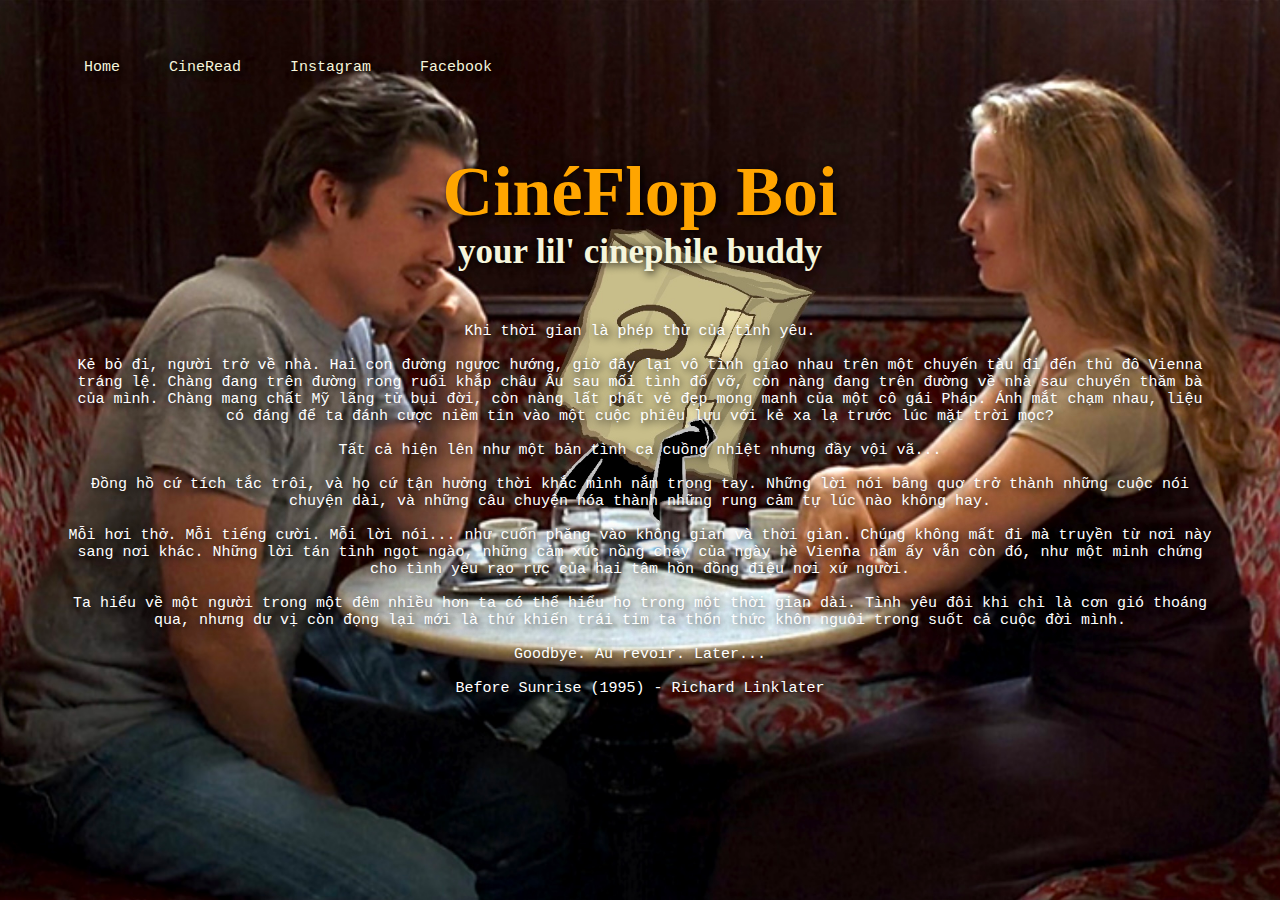
<file: index.html>
<html>
<head>
<link rel="stylesheet" href="style.css">
</head>
<body>

  <div class="wrapper">
    <div class="navbar">
      <nav>
        <ul>
          <li> <a href="file:///Users/khanhdoan/Downloads/Cineflop-Boi-The-Web--main/welcome%20page.html">Home</a> </li>
          <li> <a href="file:///Users/khanhdoan/Downloads/Cineflop-Boi-The-Web--main/index.html">CineRead</a> </li>
          <li> <a href="https://www.instagram.com/cineflop.boi/">Instagram</a> </li>
          <li> <a href="https://www.facebook.com/Cin%C3%A9Flop-103061192084923">Facebook</a> </li>
        </ul>
      </nav>
    </div>
    <center>
  <br>
    <h1>CinéFlop Boi</h1>
  <h2>your lil' cinephile buddy </h2>
  <br>
  <br>
  <br>
  <p> Khi thời gian là phép thử của tình yêu.
  <br>
  <br>
  Kẻ bỏ đi, người trở về nhà. Hai con đường ngược hướng, giờ đây lại vô tình giao nhau trên một chuyến tàu đi đến thủ đô Vienna tráng lệ. Chàng đang trên đường rong ruổi khắp châu Âu sau mối tình đổ vỡ, còn nàng đang trên đường về nhà sau chuyến thăm bà của mình. Chàng mang chất Mỹ lãng tử bụi đời, còn nàng lất phất vẻ đẹp mong manh của một cô gái Pháp. Ánh mắt chạm nhau, liệu có đáng để ta đánh cược niềm tin vào một cuộc phiêu lưu với kẻ xa lạ trước lúc mặt trời mọc?
  <br>
  <br>
  Tất cả hiện lên như một bản tình ca cuồng nhiệt nhưng đầy vội vã...
  <br>
  <br>
    Đồng hồ cứ tích tắc trôi, và họ cứ tận hưởng thời khắc mình nắm trong tay. Những lời nói bâng quơ trở thành những cuộc nói chuyện dài, và những câu chuyện hóa thành những rung cảm tự lúc nào không hay.
  <br>
  <br>
  Mỗi hơi thở. Mỗi tiếng cười. Mỗi lời nói... như cuốn phăng vào không gian và thời gian. Chúng không mất đi mà truyền từ nơi này sang nơi khác. Những lời tán tỉnh ngọt ngào, những cảm xúc nồng cháy của ngày hè Vienna năm ấy vẫn còn đó, như một minh chứng cho tình yêu rạo rực của hai tâm hồn đồng điệu nơi xứ người.
  <br>
  <br>
  Ta hiểu về một người trong một đêm nhiều hơn ta có thể hiểu họ trong một thời gian dài. Tình yêu đôi khi chỉ là cơn gió thoáng qua, nhưng dư vị còn đọng lại mới là thứ khiến trái tim ta thổn thức khôn nguôi trong suốt cả cuộc đời mình.
  <br>
  <br>
  Goodbye. Au revoir. Later...
  <br>
  <br>
  Before Sunrise (1995) - Richard Linklater
  </p>


    </center>

  </div>

</body>
</html>
</file>
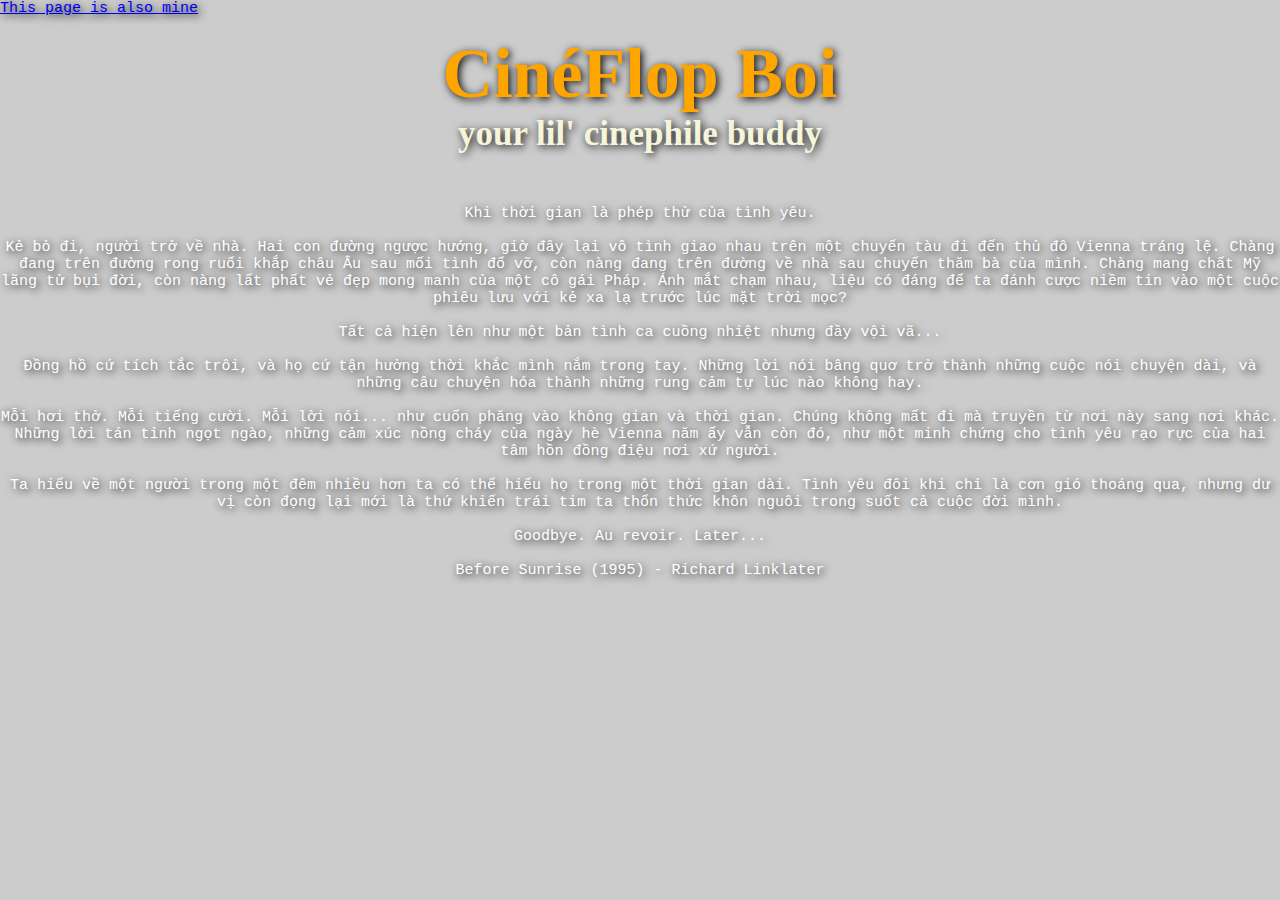
<file: linkpage.html>
<html>
<head>
<link rel="stylesheet" href="style.css">
</head>
<body>
  <p><a href="https://www.instagram.com/cineflop.boi/
  ">This page is also mine</a></p>

  <center>
<br>
  <h1>CinéFlop Boi</h1>
<h2>your lil' cinephile buddy </h2>
<br>
<br>
<br>
<p> Khi thời gian là phép thử của tình yêu.
<br>
<br>
Kẻ bỏ đi, người trở về nhà. Hai con đường ngược hướng, giờ đây lại vô tình giao nhau trên một chuyến tàu đi đến thủ đô Vienna tráng lệ. Chàng đang trên đường rong ruổi khắp châu Âu sau mối tình đổ vỡ, còn nàng đang trên đường về nhà sau chuyến thăm bà của mình. Chàng mang chất Mỹ lãng tử bụi đời, còn nàng lất phất vẻ đẹp mong manh của một cô gái Pháp. Ánh mắt chạm nhau, liệu có đáng để ta đánh cược niềm tin vào một cuộc phiêu lưu với kẻ xa lạ trước lúc mặt trời mọc?
<br>
<br>
Tất cả hiện lên như một bản tình ca cuồng nhiệt nhưng đầy vội vã...
<br>
<br>
  Đồng hồ cứ tích tắc trôi, và họ cứ tận hưởng thời khắc mình nắm trong tay. Những lời nói bâng quơ trở thành những cuộc nói chuyện dài, và những câu chuyện hóa thành những rung cảm tự lúc nào không hay.
<br>
<br>
Mỗi hơi thở. Mỗi tiếng cười. Mỗi lời nói... như cuốn phăng vào không gian và thời gian. Chúng không mất đi mà truyền từ nơi này sang nơi khác. Những lời tán tỉnh ngọt ngào, những cảm xúc nồng cháy của ngày hè Vienna năm ấy vẫn còn đó, như một minh chứng cho tình yêu rạo rực của hai tâm hồn đồng điệu nơi xứ người.
<br>
<br>
Ta hiểu về một người trong một đêm nhiều hơn ta có thể hiểu họ trong một thời gian dài. Tình yêu đôi khi chỉ là cơn gió thoáng qua, nhưng dư vị còn đọng lại mới là thứ khiến trái tim ta thổn thức khôn nguôi trong suốt cả cuộc đời mình.
<br>
<br>
Goodbye. Au revoir. Later...
<br>
<br>
Before Sunrise (1995) - Richard Linklater
</p>


  </center>

</body>
</html>
</file>
<file: style.css>
*{
  margin: 0;
  padding: 0;
}

  h1 {
    font-family: Georgia;
    color: orange;
    font-size: 70px;
  }

  h2 {
    font-family: Time New Roman;
    color: beige;
    font-size: 35px;
  }


  body {
  background-color: #cccccc;
  background-repeat: no-repeat;
  background-size: 2560px 1600px;
    font-family: Courier New;
    color: white;
    font-size: 15px;
text-shadow: 2px 2px 8px #000000;
}

.container{
  height: 100vh;
  width: 100%;
  background-image: url("Untitled_Artwork 30.png");
  background-position: center;
  background-size: cover;
  padding-left: 5%;
  padding-right: 5%;
  box-sizing: border-box;
  position: relative;
}

.navbar{
  width: 100%;
  height: 15vh;
  margin: auto;
  display: flex;
  align-items: center;
}

nav ul li{
  display: inline-block;
  list-style: none;
  margin: 0px 20px;
}

nav ul li a{
  text-decoration: none;
  color: beige;
}

.content{
  text-align: center;
  padding-top: 250px;
  padding-bottom: 30px;
 }



.wrapper{
  height: 100vh;
  width: 100%;
  background-image: url("IMG_0281.jpg");
  background-position: center;
  background-size: cover;
  padding-left: 5%;
  padding-right: 5%;
  box-sizing: border-box;
  position: relative;
}
</file>
